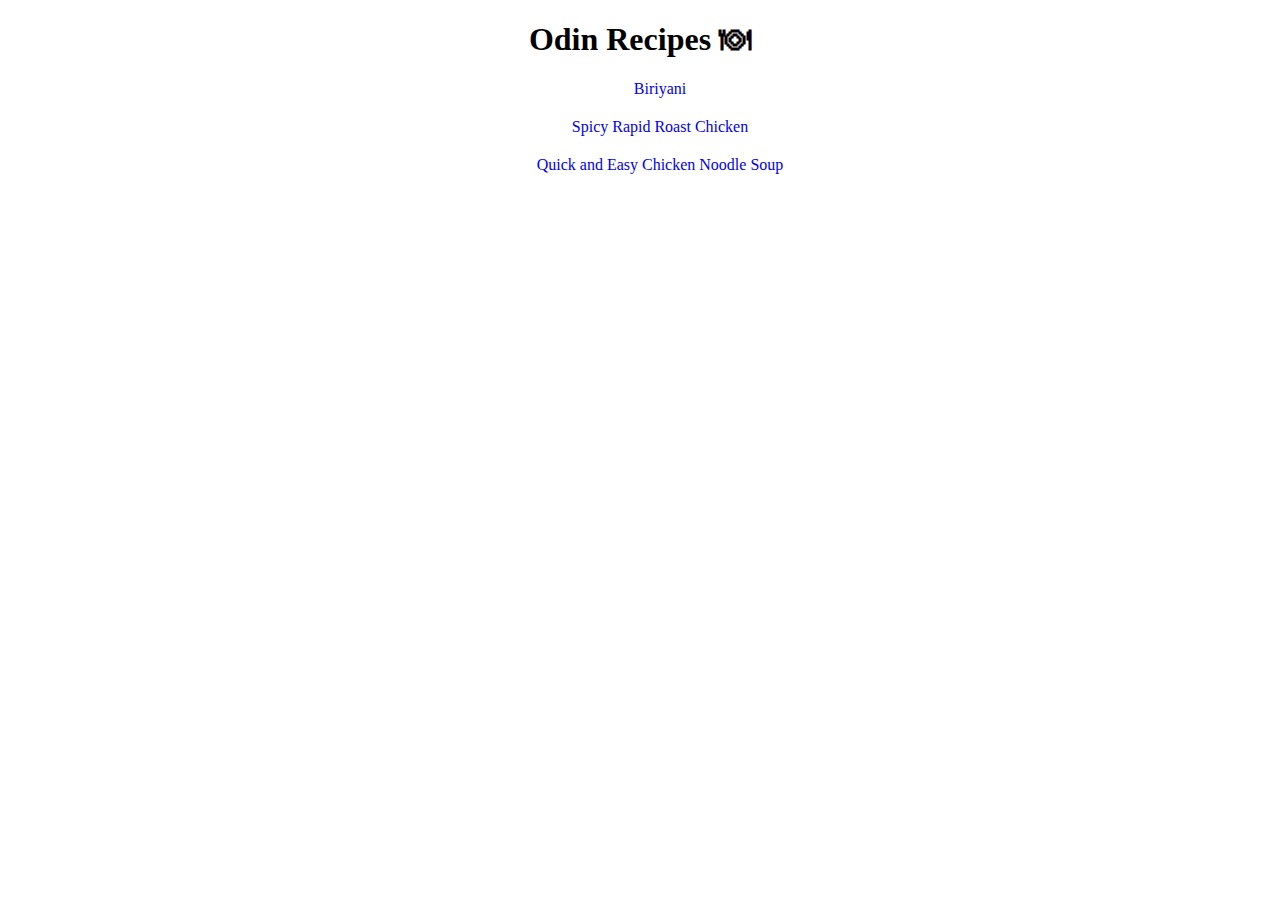
<file: index.html>
<!DOCTYPE html>
<html lang="en">
  <head>
    <meta charset="UTF-8" />
    <meta name="viewport" content="width=device-width, initial-scale=1.0" />
    <link rel="stylesheet" href="style.css" />
    <title>Document</title>
  </head>
  <body>
    <h1>Odin Recipes 🍽</h1>
    <ul>
      <li><a href="recipes/biriyani.html">Biriyani</a></li>
      <li><a href="recipes/spicyRoast.html">Spicy Rapid Roast Chicken</a></li>
      <li>
        <a href="recipes/chickenSoup.html"
          >Quick and Easy Chicken Noodle Soup</a
        >
      </li>
    </ul>
  </body>
</html>
</file>
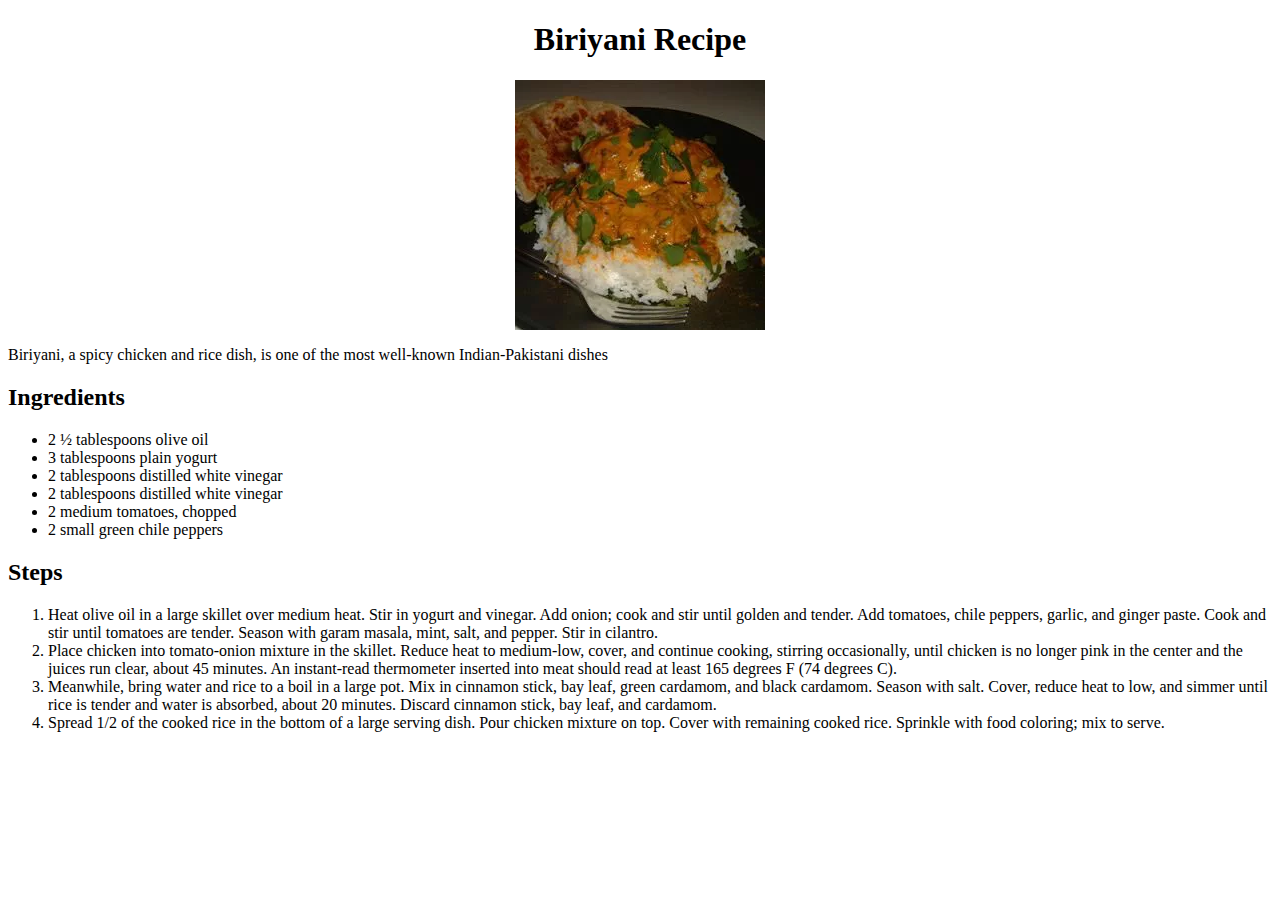
<file: recipes/biriyani.html>
<!DOCTYPE html>
<html lang="en">
  <head>
    <meta charset="UTF-8" />
    <meta name="viewport" content="width=device-width, initial-scale=1.0" />
    <link rel="stylesheet" href="biriyani.css" />
    <title>Document</title>
  </head>
  <body>
    <h1>Biriyani Recipe</h1>
    <img
      src="../images/68506-756cc95b67234d6492ab18b982de583d.webp"
      alt="biriyani image"
    />
    <p>
      Biriyani, a spicy chicken and rice dish, is one of the most well-known
      Indian-Pakistani dishes
    </p>
    <h2>Ingredients</h2>
    <ul>
      <li>2 ½ tablespoons olive oil</li>
      <li>3 tablespoons plain yogurt</li>
      <li>2 tablespoons distilled white vinegar</li>
      <li>2 tablespoons distilled white vinegar</li>
      <li>2 medium tomatoes, chopped</li>
      <li>2 small green chile peppers</li>
    </ul>
    <h2>Steps</h2>
    <ol>
      <li>
        Heat olive oil in a large skillet over medium heat. Stir in yogurt and
        vinegar. Add onion; cook and stir until golden and tender. Add tomatoes,
        chile peppers, garlic, and ginger paste. Cook and stir until tomatoes
        are tender. Season with garam masala, mint, salt, and pepper. Stir in
        cilantro.
      </li>
      <li>
        Place chicken into tomato-onion mixture in the skillet. Reduce heat to
        medium-low, cover, and continue cooking, stirring occasionally, until
        chicken is no longer pink in the center and the juices run clear, about
        45 minutes. An instant-read thermometer inserted into meat should read
        at least 165 degrees F (74 degrees C).
      </li>
      <li>
        Meanwhile, bring water and rice to a boil in a large pot. Mix in
        cinnamon stick, bay leaf, green cardamom, and black cardamom. Season
        with salt. Cover, reduce heat to low, and simmer until rice is tender
        and water is absorbed, about 20 minutes. Discard cinnamon stick, bay
        leaf, and cardamom.
      </li>
      <li>
        Spread 1/2 of the cooked rice in the bottom of a large serving dish.
        Pour chicken mixture on top. Cover with remaining cooked rice. Sprinkle
        with food coloring; mix to serve.
      </li>
    </ol>
  </body>
</html>
</file>
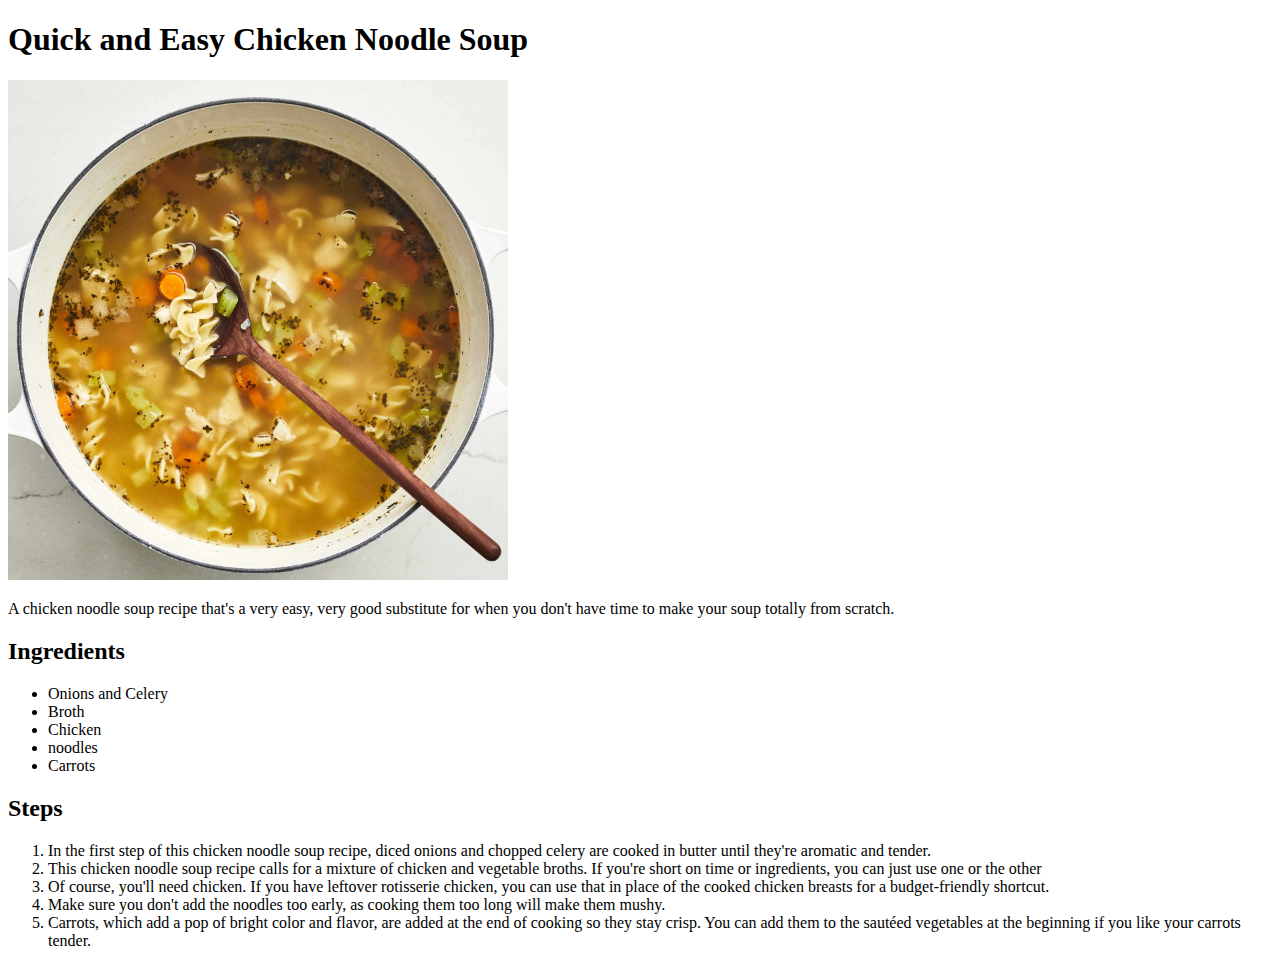
<file: recipes/chickenSoup.html>
<!DOCTYPE html>
<html lang="en">
  <head>
    <meta charset="UTF-8" />
    <meta name="viewport" content="width=device-width, initial-scale=1.0" />
    <title>Document</title>
  </head>
  <body>
    <h1>Quick and Easy Chicken Noodle Soup</h1>
    <img
      src="../images/26460-quick-and-easy-chicken-noodle-soup-allrecipes-1x1-1-b88125437574471db3e114c40bc6928e.jpg"
      alt="Quick and Easy Chicken Noodle Soup"
      width="500px"
      height="500px"
    />
    <p>
      A chicken noodle soup recipe that's a very easy, very good substitute for
      when you don't have time to make your soup totally from scratch.
    </p>
    <h2>Ingredients</h2>
    <ul>
      <li>Onions and Celery</li>
      <li>Broth</li>
      <li>Chicken</li>
      <li>noodles</li>
      <li>Carrots</li>
    </ul>
    <h2>Steps</h2>
    <ol>
      <li>
        In the first step of this chicken noodle soup recipe, diced onions and
        chopped celery are cooked in butter until they're aromatic and tender.
      </li>
      <li>
        This chicken noodle soup recipe calls for a mixture of chicken and
        vegetable broths. If you're short on time or ingredients, you can just
        use one or the other
      </li>
      <li>
        Of course, you'll need chicken. If you have leftover rotisserie chicken,
        you can use that in place of the cooked chicken breasts for a
        budget-friendly shortcut.
      </li>
      <li>
        Make sure you don't add the noodles too early, as cooking them too long
        will make them mushy.
      </li>
      <li>
        Carrots, which add a pop of bright color and flavor, are added at the
        end of cooking so they stay crisp. You can add them to the sautéed
        vegetables at the beginning if you like your carrots tender.
      </li>
    </ol>
  </body>
</html>
</file>
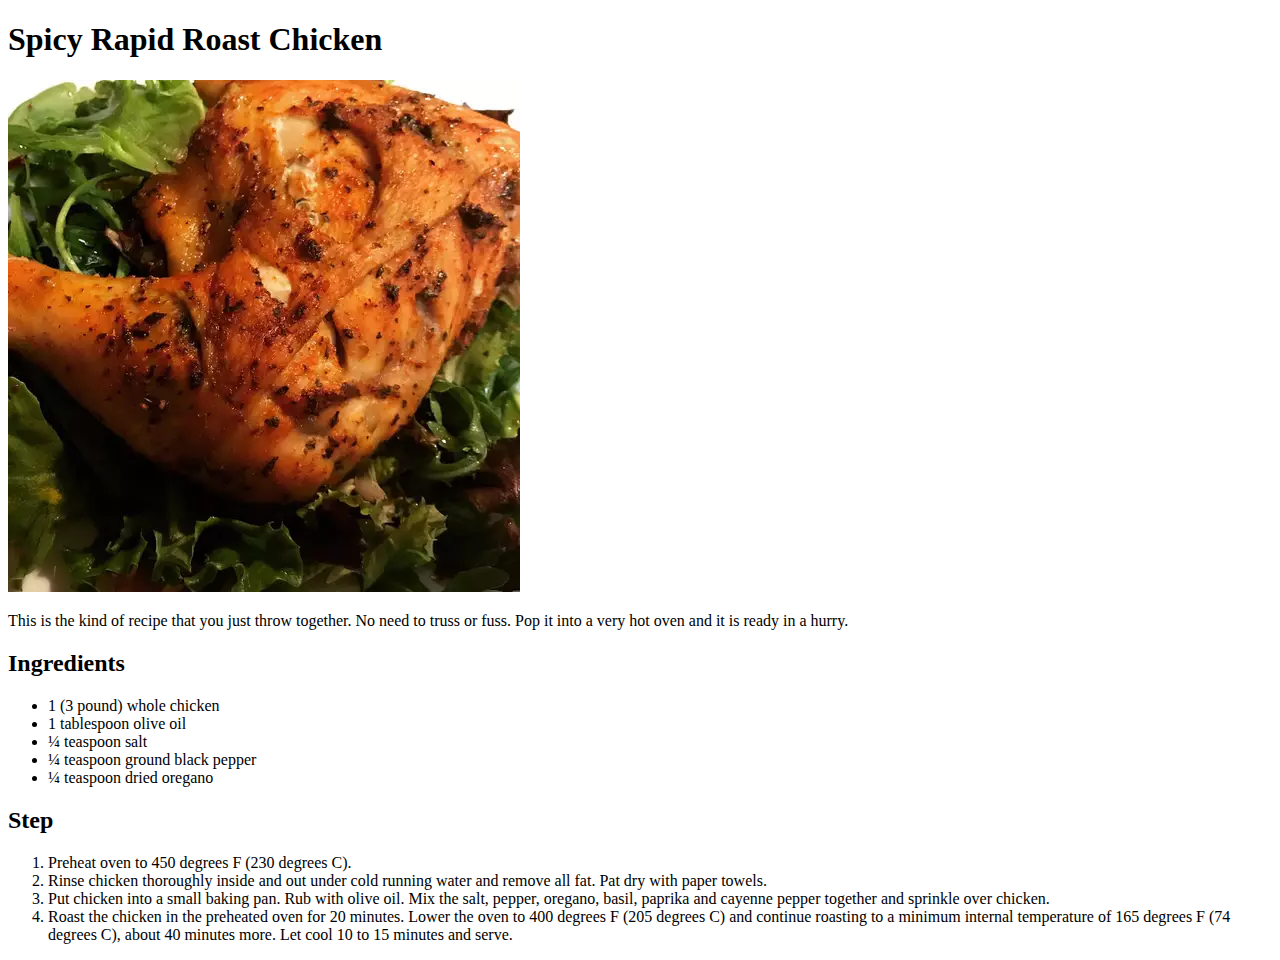
<file: recipes/spicyRoast.html>
<!DOCTYPE html>
<html lang="en">
  <head>
    <meta charset="UTF-8" />
    <meta name="viewport" content="width=device-width, initial-scale=1.0" />
    <title>Document</title>
  </head>
  <body>
    <h1>Spicy Rapid Roast Chicken</h1>
    <img src="../images/spicy-roast.webp" alt="Spicy Rapid Roast Chicken" />
    <p>
      This is the kind of recipe that you just throw together. No need to truss
      or fuss. Pop it into a very hot oven and it is ready in a hurry.
    </p>
    <h2>Ingredients</h2>
    <ul>
      <li>1 (3 pound) whole chicken</li>
      <li>1 tablespoon olive oil</li>
      <li>¼ teaspoon salt</li>
      <li>¼ teaspoon ground black pepper</li>
      <li>¼ teaspoon dried oregano</li>
    </ul>
    <h2>Step</h2>
    <ol>
      <li>Preheat oven to 450 degrees F (230 degrees C).</li>
      <li>
        Rinse chicken thoroughly inside and out under cold running water and
        remove all fat. Pat dry with paper towels.
      </li>
      <li>
        Put chicken into a small baking pan. Rub with olive oil. Mix the salt,
        pepper, oregano, basil, paprika and cayenne pepper together and sprinkle
        over chicken.
      </li>
      <li>
        Roast the chicken in the preheated oven for 20 minutes. Lower the oven
        to 400 degrees F (205 degrees C) and continue roasting to a minimum
        internal temperature of 165 degrees F (74 degrees C), about 40 minutes
        more. Let cool 10 to 15 minutes and serve.
      </li>
    </ol>
  </body>
</html>
</file>
<file: style.css>
h1,
ul {
  text-align: center;
}

ul {
  list-style: none;
}

li {
  margin-top: 20px;
}

li a {
  text-decoration: none;
}
</file>
<file: recipes/biriyani.css>
h1 {
  text-align: center;
}
img {
  display: block;
  margin: 0 auto;
}
</file>
